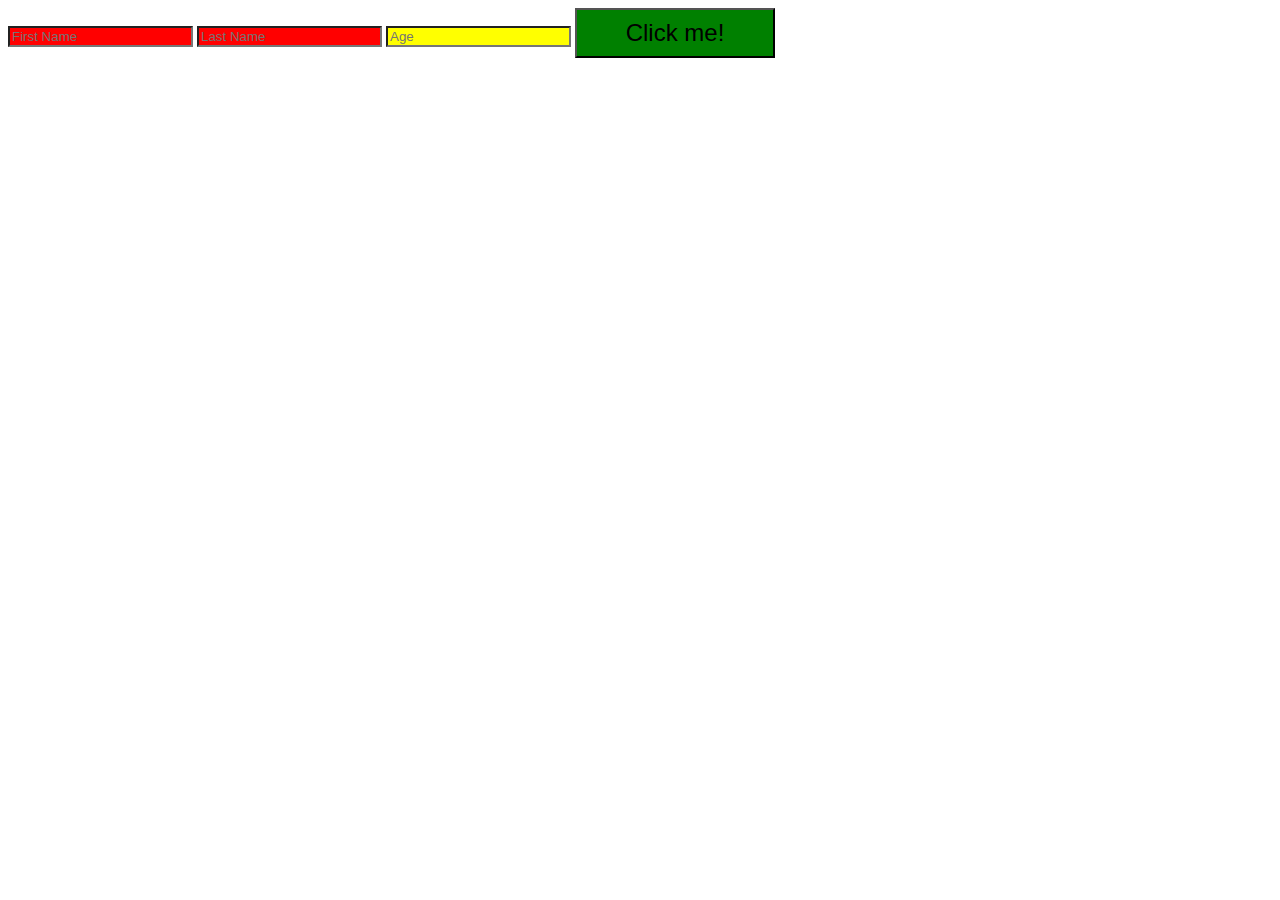
<file: attribute.html>
<!DOCTYPE html>
<html lang="en">
<head>
    <meta charset="UTF-8">
    <title>Chitte Web Page Attribute</title>
    <style>
        input[type=text]{
            background-color:red;
        }
        input[type=number]{
            background-color:yellow;
        }
        button {
            width : 200px;
            height : 50px;
            font-size : 24px;
            background-color: green;
        }

        button:hover {
            background-color: orange;
        }
    </style>
</head>
<body>
    <form>
        <input name="name" type="text" placeholder="First Name">
        <input name="name" type="text" placeholder="Last Name">
        <input name="name" type="Number" placeholder="Age">
        <button>Click me!</button>
    </form>
</body>
</html>
</file>
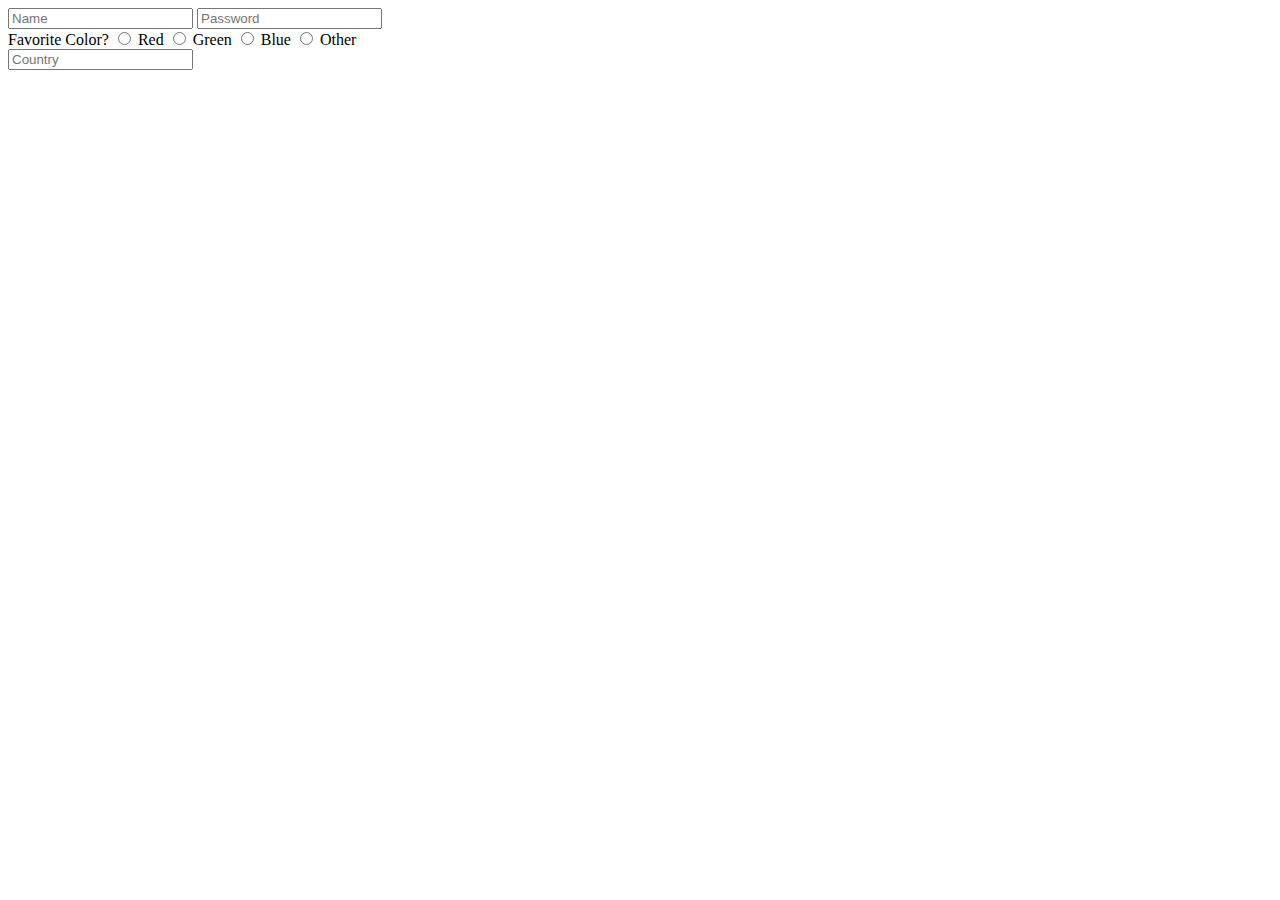
<file: form.html>
<!DOCTYPE html>
<html>
	<head>
		<title> Chitte Web Site </title>
	</head>
	<body>
		<form>
			<div>
				<input name="name" type="text" placeholder="Name">
				<input name="password" type="password" placeholder="Password">
			</div>
			<div>
				Favorite Color?
				<input name="color" type="radio" value="red"> Red
				<input name="color" type="radio" value="green"> Green
				<input name="color" type="radio" value="blue"> Blue
				<input name="color" type="radio" value="other"> Other
			</div>
			<div>
				<input name="country" list="countries" placeholder="Country">
				<datalist id="countries">
					<option value="Afganistan">
					<option value="Albania">
					<option value="Australia">
					<option value="Canada">
					<option value="India">
					<option value="Japan">
					<option value="Mexico">
					<option value="New Zealand">
					<option value="United Kingdom">
					<option value="United States">
				</datalist>
			</div>
		</form>
	</body>
</html>
</file>
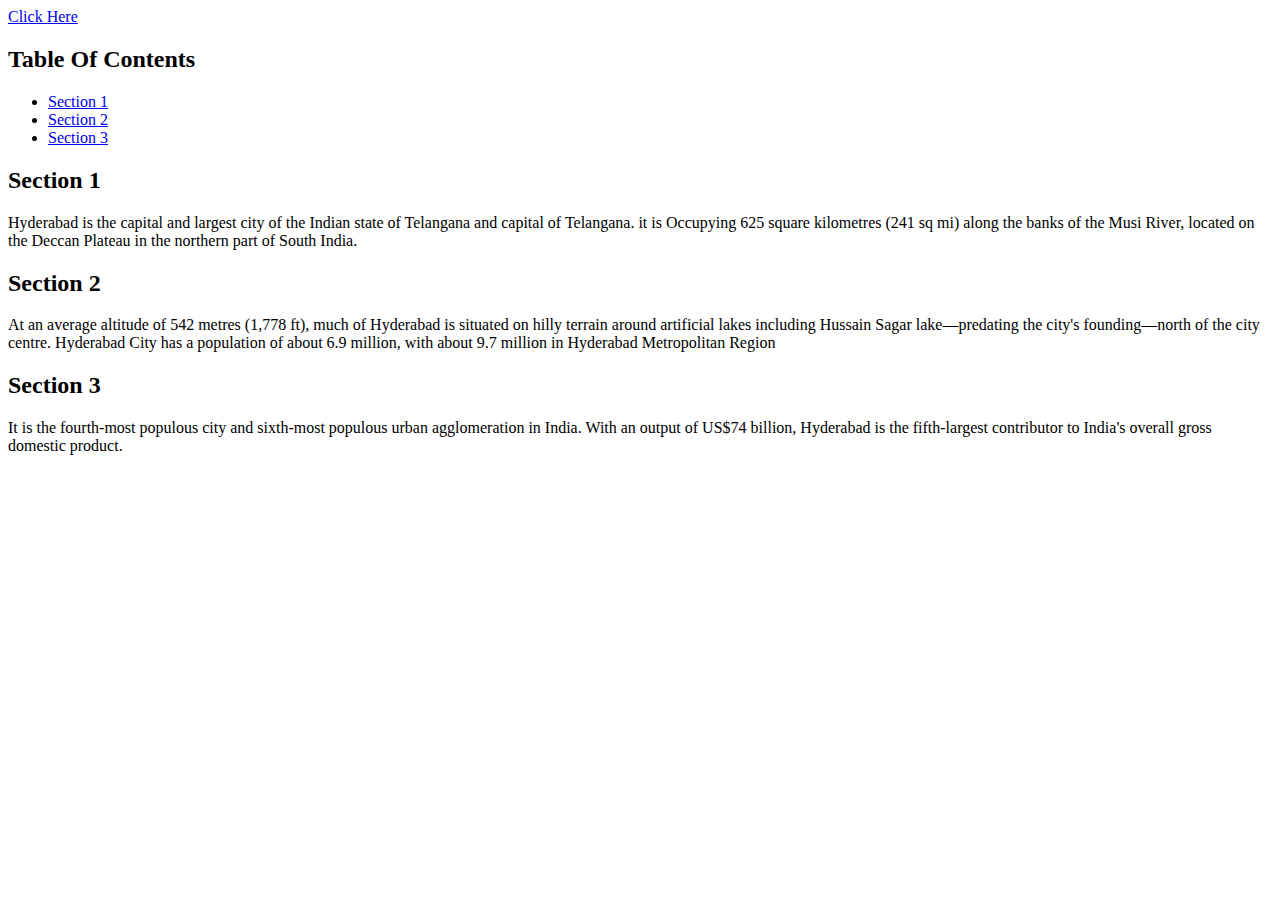
<file: link0.html>
<!DOCTYPE html>
<html lang="en">
<head>
    <meta charset="UTF-8">
    <title>Chittee Web Page</title>
</head>
<body>
    <a href="hello.html">Click Here</a>
    <h2> Table Of Contents</h2>
    <ul>
        <li><a href="#section1">Section 1</a></li>
        <li><a href="#section2">Section 2</a></li>
        <li><a href="#section3">Section 3</a></li>
    </ul>
    <h2 id="section1">Section 1</h2>
    <p>
        Hyderabad is the capital and largest city of the Indian state of Telangana and capital of Telangana.
        it is Occupying 625 square kilometres (241 sq mi) along the banks of the Musi River, located on the Deccan Plateau
        in the northern part of South India.
    </p>
    <h2 id="section2">Section 2</h2>
    <p>
        At an average altitude of 542 metres (1,778 ft), much of Hyderabad is situated on hilly terrain around artificial lakes
		including Hussain Sagar lake—predating the city's founding—north of the city centre. 
		Hyderabad City has a population of about 6.9 million, with about 9.7 million in Hyderabad Metropolitan Region
    </p>
	<h2 id="section3">Section 3</h2>
    <p>
        It is the fourth-most populous city and sixth-most populous urban agglomeration in India. With an output of US$74 billion,
		Hyderabad is the fifth-largest contributor to India's overall gross domestic product.
    </p>
</body>
</html>
</file>
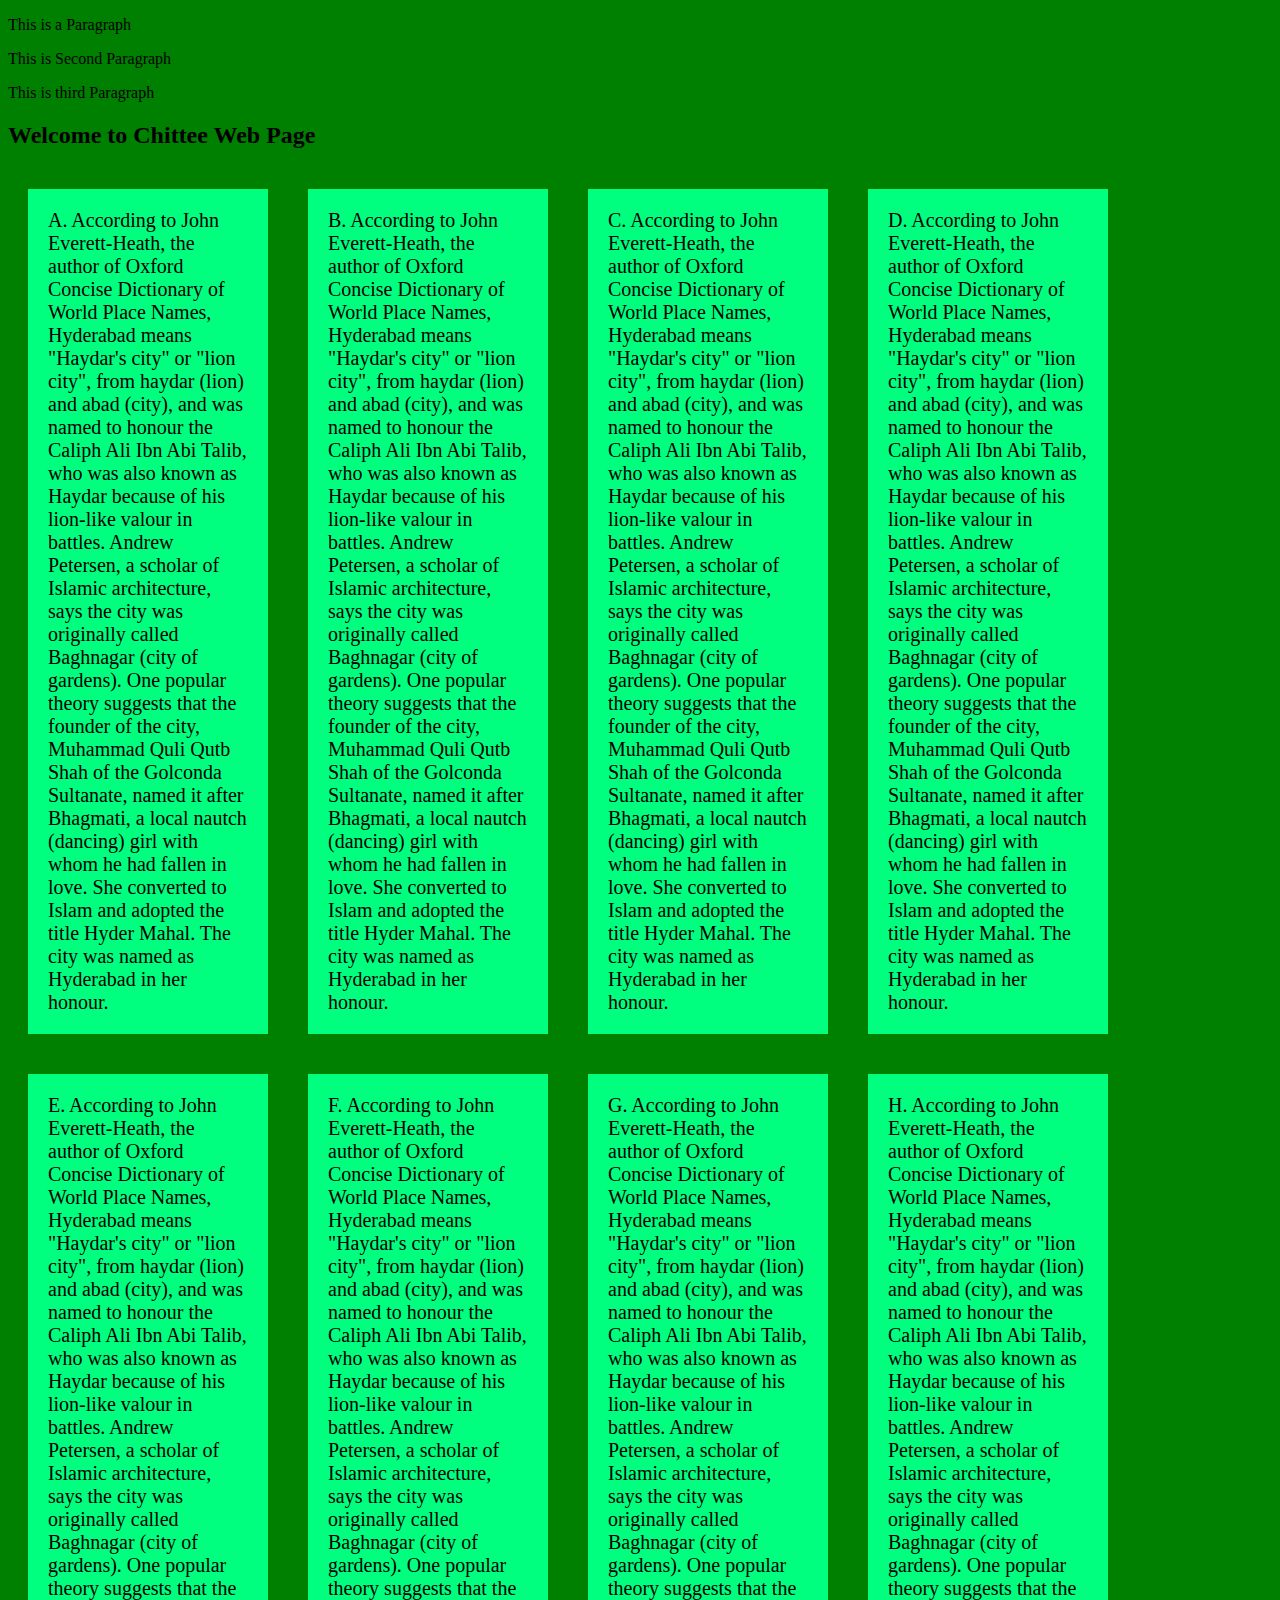
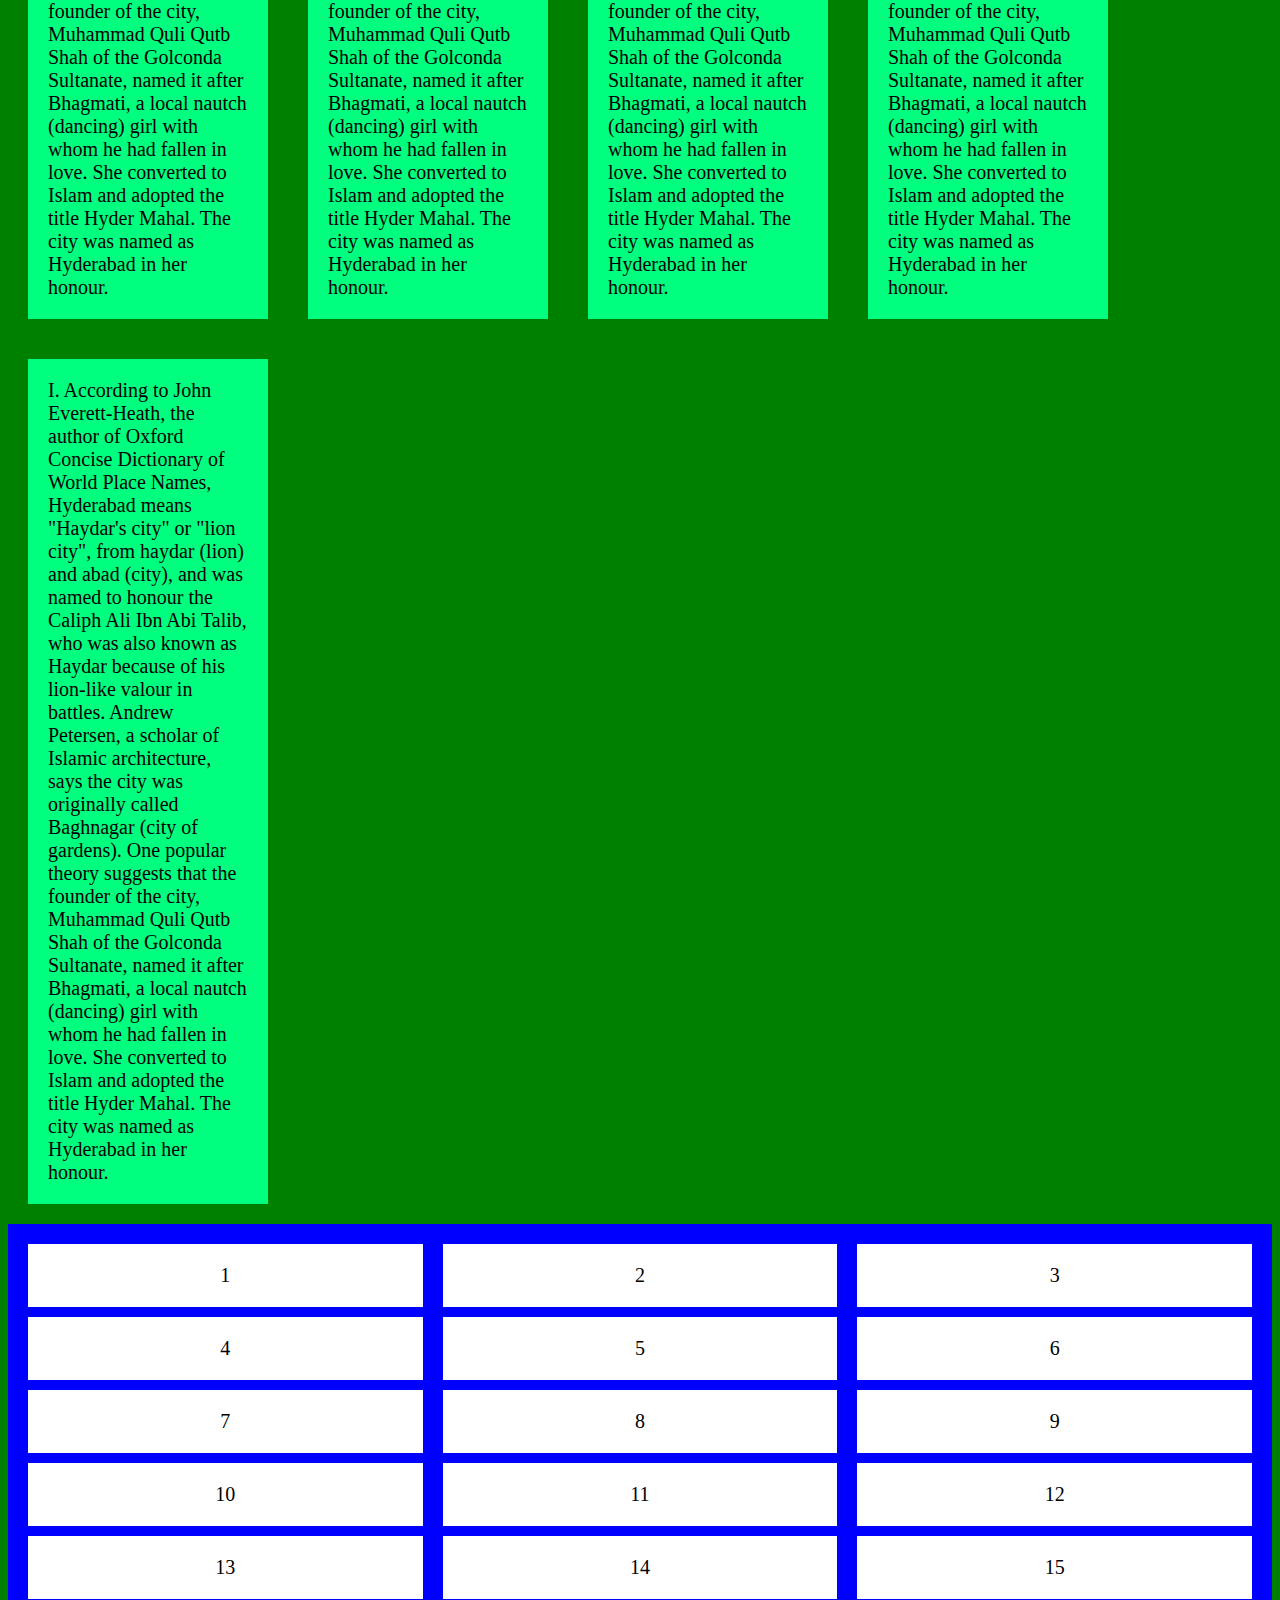
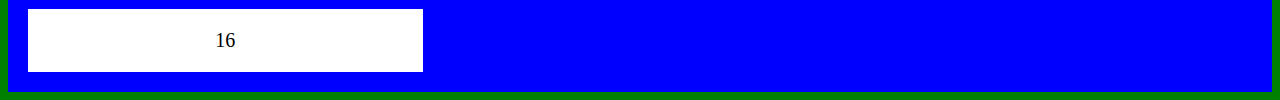
<file: print.html>
<!DOCTYPE html>
<html lang="en">
  <head>
    <meta charset="UTF-8" name="viewport" content="width=device-width, initial-scale=1.0">
    <title>Chittee Web Page</title>
    <style>
        @media print {
            .screen-only {
                display: none;
            }
        }
        @media (min-width : 500px) {
            body {
                background-color : green;
            }
            h2::before {
                content :"Welcome to Chittee Web Page";
            }
        }
        @media (max-width : 499px) {
            body {
                background-color : blue;
            }
            h2::before {
                content :"Welcome Bro!!";
            }
        }
        .grid {
            background-color: blue;
            display: grid;
            padding: 20px;
            grid-column-gap: 20px;
            grid-row-gap: 10px;
            grid-template-columns: auto auto auto;
        }
        .grid-item {
            background-color: white;
            font-size: 20px;
            padding: 20px;
            text-align: center;
        }
        .container {
            display: flex;
            flex-wrap: wrap;
        }
        .container > div {
            background-color: springgreen;
            font-size: 20px;
            margin: 20px;
            padding: 20px;
            width: 200px;
        }
    </style>
  </head>
  <body>
    <p> This is a Paragraph </p>
    <p> This is Second Paragraph </p>
    <p class="screen-only"> This is third Paragraph </p>
    <h2></h2>
    <div class="container">
        <div>A. According to John Everett-Heath, the author of Oxford Concise Dictionary of World Place Names, Hyderabad means "Haydar's city" or "lion city", from haydar (lion) and abad (city), and was named to honour the Caliph Ali Ibn Abi Talib, who was also known as Haydar because of his lion-like valour in battles. Andrew Petersen, a scholar of Islamic architecture, says the city was originally called Baghnagar (city of gardens). One popular theory suggests that the founder of the city, Muhammad Quli Qutb Shah of the Golconda Sultanate, named it after Bhagmati, a local nautch (dancing) girl with whom he had fallen in love. She converted to Islam and adopted the title Hyder Mahal. The city was named as Hyderabad in her honour.</div>
        <div>B. According to John Everett-Heath, the author of Oxford Concise Dictionary of World Place Names, Hyderabad means "Haydar's city" or "lion city", from haydar (lion) and abad (city), and was named to honour the Caliph Ali Ibn Abi Talib, who was also known as Haydar because of his lion-like valour in battles. Andrew Petersen, a scholar of Islamic architecture, says the city was originally called Baghnagar (city of gardens). One popular theory suggests that the founder of the city, Muhammad Quli Qutb Shah of the Golconda Sultanate, named it after Bhagmati, a local nautch (dancing) girl with whom he had fallen in love. She converted to Islam and adopted the title Hyder Mahal. The city was named as Hyderabad in her honour.</div>
        <div>C. According to John Everett-Heath, the author of Oxford Concise Dictionary of World Place Names, Hyderabad means "Haydar's city" or "lion city", from haydar (lion) and abad (city), and was named to honour the Caliph Ali Ibn Abi Talib, who was also known as Haydar because of his lion-like valour in battles. Andrew Petersen, a scholar of Islamic architecture, says the city was originally called Baghnagar (city of gardens). One popular theory suggests that the founder of the city, Muhammad Quli Qutb Shah of the Golconda Sultanate, named it after Bhagmati, a local nautch (dancing) girl with whom he had fallen in love. She converted to Islam and adopted the title Hyder Mahal. The city was named as Hyderabad in her honour.</div>
        <div>D. According to John Everett-Heath, the author of Oxford Concise Dictionary of World Place Names, Hyderabad means "Haydar's city" or "lion city", from haydar (lion) and abad (city), and was named to honour the Caliph Ali Ibn Abi Talib, who was also known as Haydar because of his lion-like valour in battles. Andrew Petersen, a scholar of Islamic architecture, says the city was originally called Baghnagar (city of gardens). One popular theory suggests that the founder of the city, Muhammad Quli Qutb Shah of the Golconda Sultanate, named it after Bhagmati, a local nautch (dancing) girl with whom he had fallen in love. She converted to Islam and adopted the title Hyder Mahal. The city was named as Hyderabad in her honour.</div>
        <div>E. According to John Everett-Heath, the author of Oxford Concise Dictionary of World Place Names, Hyderabad means "Haydar's city" or "lion city", from haydar (lion) and abad (city), and was named to honour the Caliph Ali Ibn Abi Talib, who was also known as Haydar because of his lion-like valour in battles. Andrew Petersen, a scholar of Islamic architecture, says the city was originally called Baghnagar (city of gardens). One popular theory suggests that the founder of the city, Muhammad Quli Qutb Shah of the Golconda Sultanate, named it after Bhagmati, a local nautch (dancing) girl with whom he had fallen in love. She converted to Islam and adopted the title Hyder Mahal. The city was named as Hyderabad in her honour.</div>
        <div>F. According to John Everett-Heath, the author of Oxford Concise Dictionary of World Place Names, Hyderabad means "Haydar's city" or "lion city", from haydar (lion) and abad (city), and was named to honour the Caliph Ali Ibn Abi Talib, who was also known as Haydar because of his lion-like valour in battles. Andrew Petersen, a scholar of Islamic architecture, says the city was originally called Baghnagar (city of gardens). One popular theory suggests that the founder of the city, Muhammad Quli Qutb Shah of the Golconda Sultanate, named it after Bhagmati, a local nautch (dancing) girl with whom he had fallen in love. She converted to Islam and adopted the title Hyder Mahal. The city was named as Hyderabad in her honour.</div>
        <div>G. According to John Everett-Heath, the author of Oxford Concise Dictionary of World Place Names, Hyderabad means "Haydar's city" or "lion city", from haydar (lion) and abad (city), and was named to honour the Caliph Ali Ibn Abi Talib, who was also known as Haydar because of his lion-like valour in battles. Andrew Petersen, a scholar of Islamic architecture, says the city was originally called Baghnagar (city of gardens). One popular theory suggests that the founder of the city, Muhammad Quli Qutb Shah of the Golconda Sultanate, named it after Bhagmati, a local nautch (dancing) girl with whom he had fallen in love. She converted to Islam and adopted the title Hyder Mahal. The city was named as Hyderabad in her honour.</div>
        <div>H. According to John Everett-Heath, the author of Oxford Concise Dictionary of World Place Names, Hyderabad means "Haydar's city" or "lion city", from haydar (lion) and abad (city), and was named to honour the Caliph Ali Ibn Abi Talib, who was also known as Haydar because of his lion-like valour in battles. Andrew Petersen, a scholar of Islamic architecture, says the city was originally called Baghnagar (city of gardens). One popular theory suggests that the founder of the city, Muhammad Quli Qutb Shah of the Golconda Sultanate, named it after Bhagmati, a local nautch (dancing) girl with whom he had fallen in love. She converted to Islam and adopted the title Hyder Mahal. The city was named as Hyderabad in her honour.</div>
        <div>I. According to John Everett-Heath, the author of Oxford Concise Dictionary of World Place Names, Hyderabad means "Haydar's city" or "lion city", from haydar (lion) and abad (city), and was named to honour the Caliph Ali Ibn Abi Talib, who was also known as Haydar because of his lion-like valour in battles. Andrew Petersen, a scholar of Islamic architecture, says the city was originally called Baghnagar (city of gardens). One popular theory suggests that the founder of the city, Muhammad Quli Qutb Shah of the Golconda Sultanate, named it after Bhagmati, a local nautch (dancing) girl with whom he had fallen in love. She converted to Islam and adopted the title Hyder Mahal. The city was named as Hyderabad in her honour.</div>
    </div>
    <div class="grid">
        <div class="grid-item">1</div>
        <div class="grid-item">2</div>
        <div class="grid-item">3</div>
        <div class="grid-item">4</div>
        <div class="grid-item">5</div>
        <div class="grid-item">6</div>
        <div class="grid-item">7</div>
        <div class="grid-item">8</div>
        <div class="grid-item">9</div>
        <div class="grid-item">10</div>
        <div class="grid-item">11</div>
        <div class="grid-item">12</div>
        <div class="grid-item">13</div>
        <div class="grid-item">14</div>
        <div class="grid-item">15</div>
        <div class="grid-item">16</div>
    </div>
  </body>
</html>
</file>
